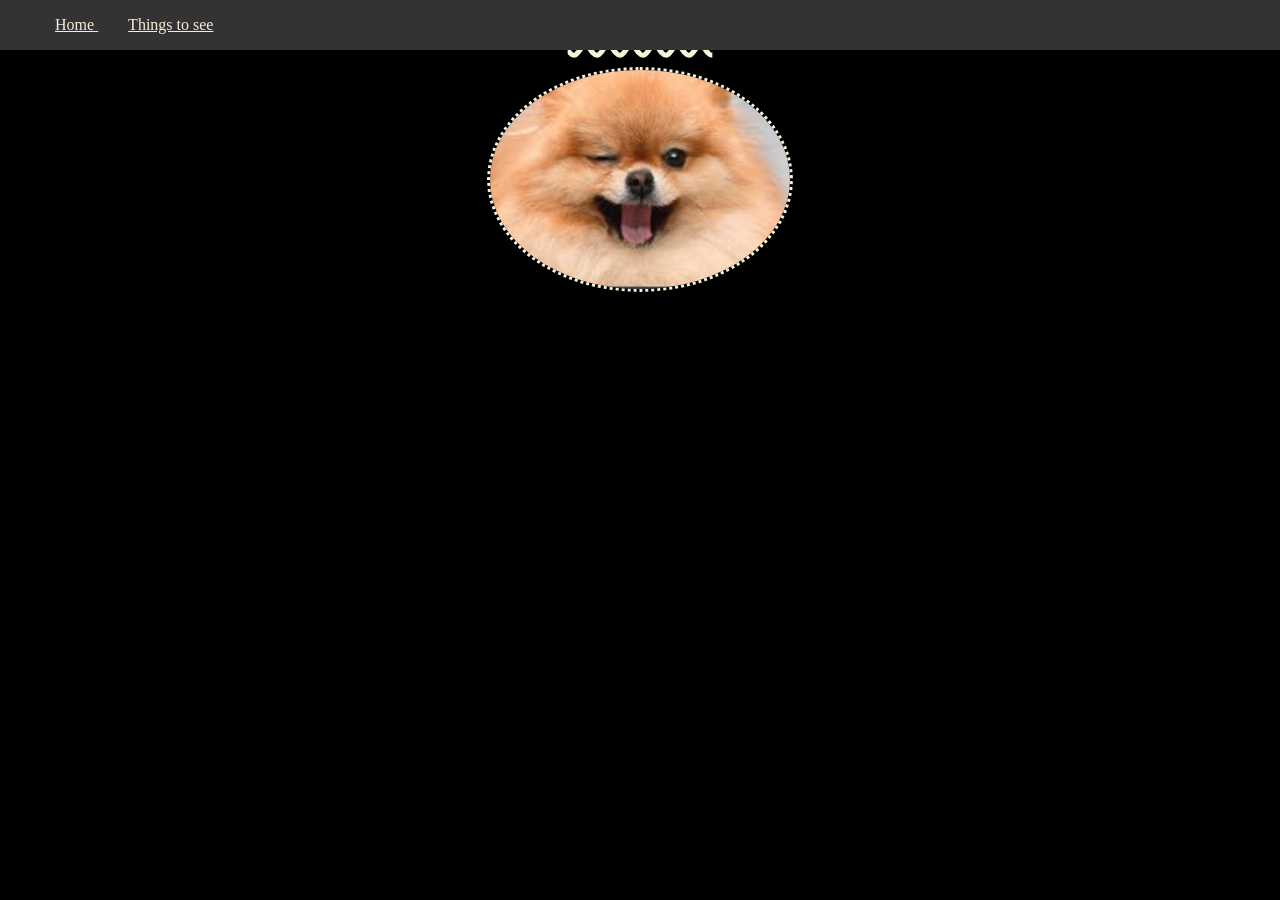
<file: index.html>
<!doctype html>
<html>
<head>
<meta charset="utf-8">
<title>stellas website</title>
<link href="style.css" rel="stylesheet" type="text/css">
</head>

<body>
<center>
<h2> stellas website </h2>
	<img src="dog.png">
	</center>
	
<body>
<nav>
	<ul> 
		<li><a href="index.html"> Home </a></li>
		<li><a href="Untitled-1.html"> Things to see </a></li>
		
		</ul>
	</nav>
	</body>
<style>
	ul{
	list-style-type: none;
		}
		nav {
			width: 100%;
			position: fixed
			background-color: pink;
			margin: 0;
			top: 0;
			padding: 0;
			left: 0;
		}
				img {
width: 300px;
border: dotted beige;
border-radius: 50%;
		}

			li{
				display: inline;
				width: 200px;
				padding: 15px;
				
		}
		li a {
			color: antiquewhite;
		} 	body   {
	background-color: black;
}
h2 {
	color: beige;
	text-decoration: underline wavy 5px beige;
}
	
</style>

</html>
</file>
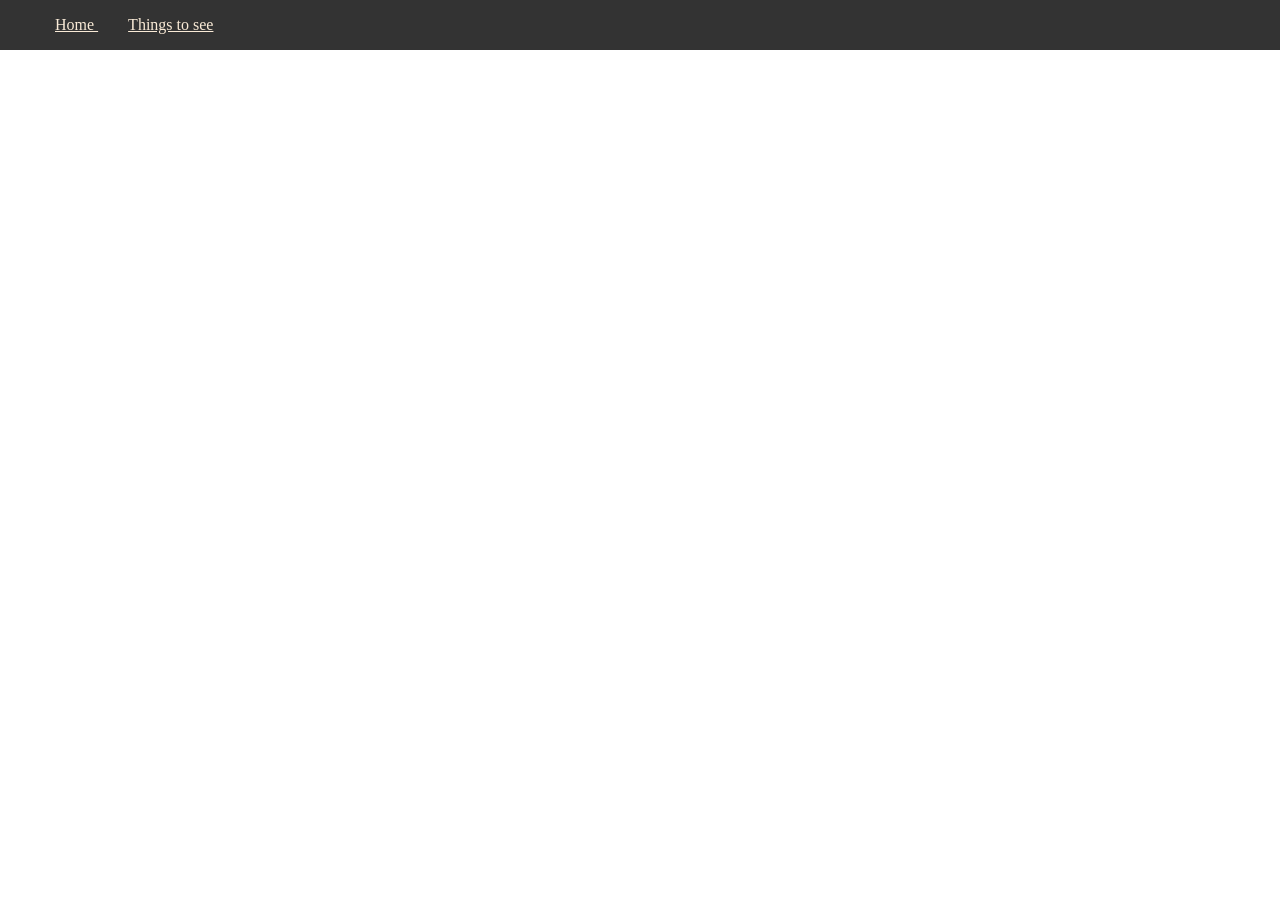
<file: Untitled-1.html>
<!doctype html>
<html>
<head>
<meta charset="utf-8">
<title>project.html</title>
<link href="style.css" rel="stylesheet" type="text/css">
</head>

<body>
 <nav>
	<ul> 
		<li><a href="index.html"> Home </a></li>
		<li><a href="Untitled-1.html"> Things to see </a></li>
		
		</ul>
	</nav>
	</body>

	<iframe width="392" height="620" style="border: 0px;" src="https://studio.code.org/projects/applab/bz1jbv8b-299z-2TIN-9zq2-zEj8j2F1vz6j/embed?nosource"></iframe>
	<iframe width="392" height="620" style="border: 0px;" src="https://studio.code.org/projects/applab/OTIOzTj8-FjO9-26jO-zNT9-j1NFEFFjF2Iz/embed?nosource"></iframe>
	<iframe width="392" height="620" style="border: 0px;" src="https://studio.code.org/projects/applab/1jqjqTq2-19z2-2IN8-9N1O-b122z92vbTNE/embed?nosource"></iframe>
</body>
</html>
</file>
<file: style.css>
img {
width: 300px;}
border dotted beige
border-radius: 50%
		}

body   {
	background-color: black;
}
h2 {
	color: black;
	text-decoration: inherit 5px black;
}
	ul{
	list-style-type: none;
		}
		nav {
			width: 100%;
			position: fixed;
			background: #333;
			margin: 0;
			top: 0;
			padding: 0;
			left: 0;
		}
			
			li{
				display: inline;
				width: 200px;
				padding: 15px;
				
		}
		li a {
			color: antiquewhite;
		}
</file>
